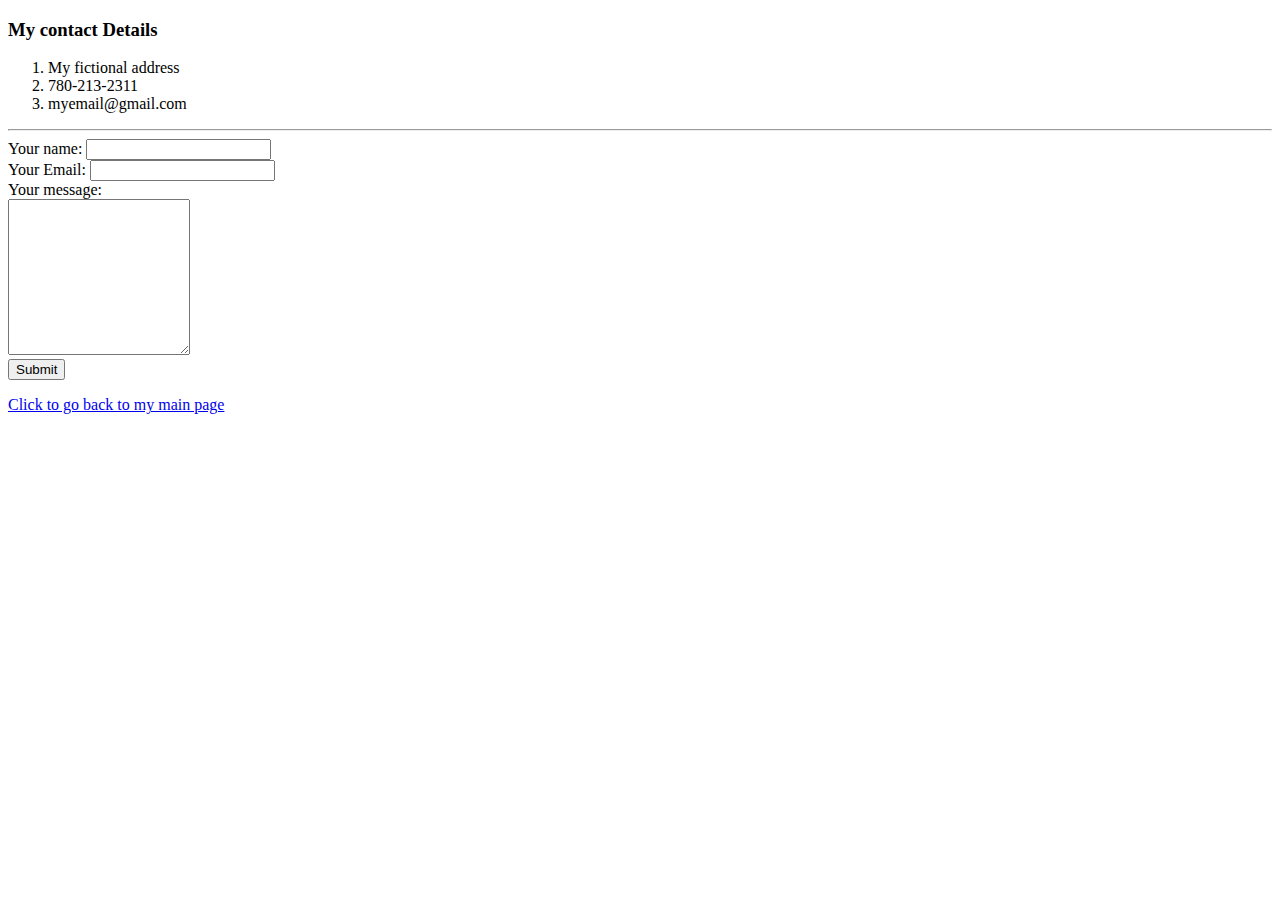
<file: contact me.html>
<!DOCTYPE html>
<html>
    <head>
        <title> Contact</title>
    </head>
    <body>
        <h3> My contact Details </h3>
        <p>
            <ol>
                <li> My fictional address</li>
                <li> 780-213-2311</li>
                <li> myemail@gmail.com</li>
            </ol>
            <hr>
            <form action="mailto:forcepack6@gmail.com" method="post" enctype="text/plain">
                <label>Your name:</label>
                <input type="text" name="YourName" value=""><br>
                <label>Your Email:</label>
                <input type="email" name="YourEmail" value=""><br>
                <label> Your message:</label><br>
                <textarea name="YourMessage" rows="10" cols="20"></textarea><br>
                <input type="submit" name="">
            </form>
        </p>
        <p><a href="index.html">Click to go back to my main page</a></p>

    </body>
</html>
</file>
